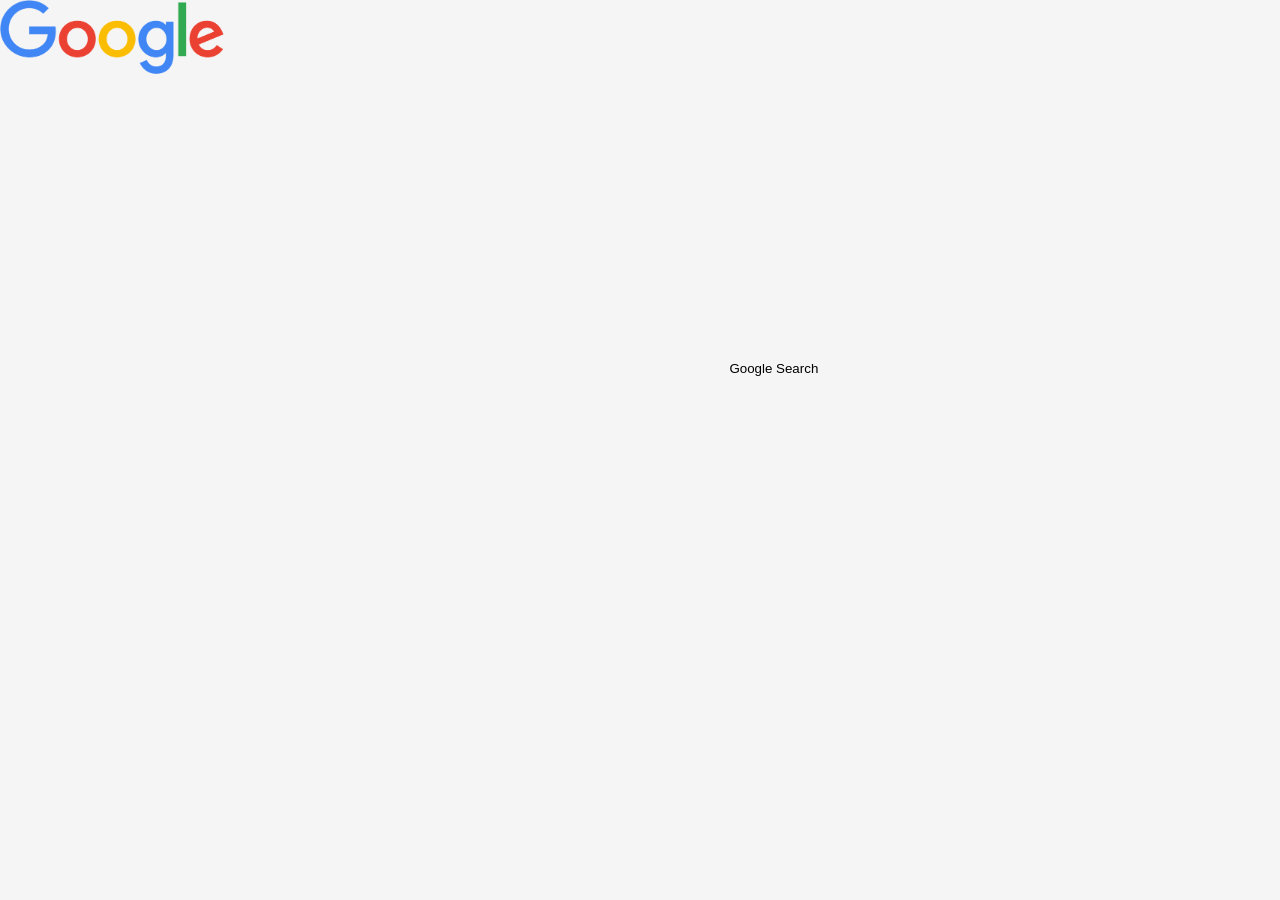
<file: index.html>
<!DOCTYPE html>
<html lang="en">
    <head>
        <title>Search</title>
       <link rel="stylesheet" href="style.css">
       
    </head>
    <body>
        
        
        <img src="Google.png" alt="Google" width="225px">
        

    
        <form action="https://www.google.com/search" class="searchbar">
            
            <input type="text" name="q">
            <input type="submit" value="Google Search">
        </form>
    
    </div>
    </body>
</html>
</file>
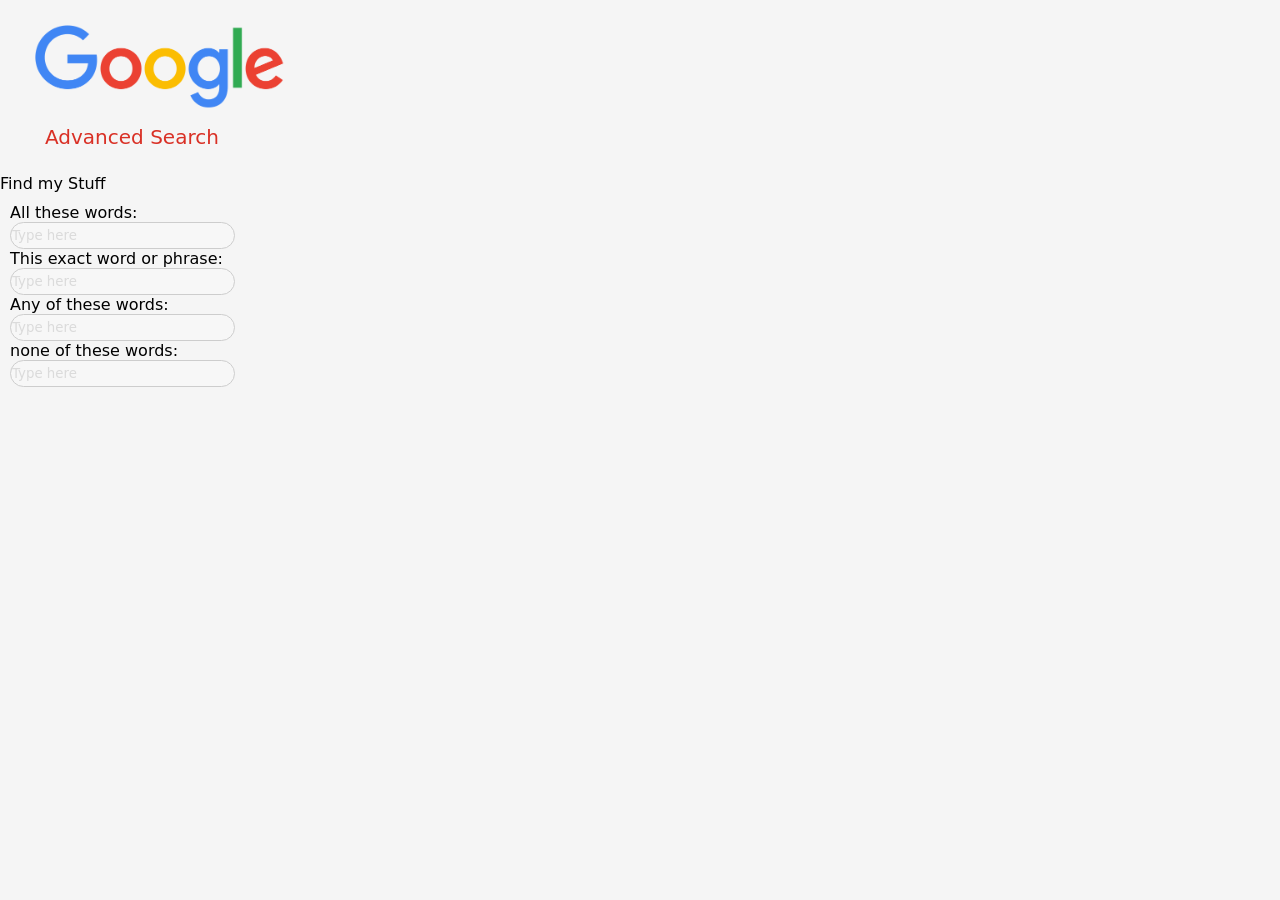
<file: advance.html>
<!DOCTYPE html>
<html lang="en">
    <head>
        <title>Advanced Search</title>
        <link rel="stylesheet" href="style.css">
        <link rel="icon" href="images.png">
        <style>
            .appbar{
                color:#d93025;
                font-size: 20px;
                margin: 25px 35px;
            }
            
            label{
              display: flex;
              flex-direction: column;
              margin: 10px;
              font-family: system-ui, -apple-system, BlinkMacSystemFont, 'Segoe UI', Roboto, Oxygen, Ubuntu, Cantarell, 'Open Sans', 'Helvetica Neue', sans-serif;
            }
            label .xxyy{
                width: 225px;
                padding: 5px 1px;
                box-sizing: border-box;
                text-align: left;
                font-family: system-ui, -apple-system, BlinkMacSystemFont, 'Segoe UI', Roboto, Oxygen, Ubuntu, Cantarell, 'Open Sans', 'Helvetica Neue', sans-serif;
                border: 1px #333 solid;
                caret-color: slategray;
                display: flex;
                justify-content: flex-end;
                transition: all .2 ease-in-out;
                border-radius: 9999px;
                outline: none;
                opacity: 0.2;
            }
            .xxyy:focus{
                width: 300px;
                opacity: 1;
                transition: all .2 ease-in-out;
            }
            span {
                font-family: system-ui, -apple-system, BlinkMacSystemFont, 'Segoe UI', Roboto, Oxygen, Ubuntu, Cantarell, 'Open Sans', 'Helvetica Neue', sans-serif;
            }
        </style>
    </head>
    <body>
        
            <div class="appbar">
                <img src="Google.png" alt="Google" width="250px"  role="banner"> 
                <label style="margin-left: 10px;">Advanced Search</label>
            </div>
            <form action="https://www.google.com/search"> 
            <div class="find">
                <form action="https://www.google.com/advanced_search"> 
                <span>Find my Stuff</span>
                <label> 
                    All these words:   <input type="text" name="q" class="xxyy" placeholder="Type here"> 
                    This exact word or phrase:   <input type="text" name="q" class="xxyy" placeholder="Type here"> 
                    Any of these words:   <input type="text" name="q" class="xxyy" placeholder="Type here"> 
                    none of these words:  <input type="text" name="q" class="xxyy" placeholder="Type here"> 
                </label>
                
            </div>
            
        </form>
    </body>
</html>
</file>
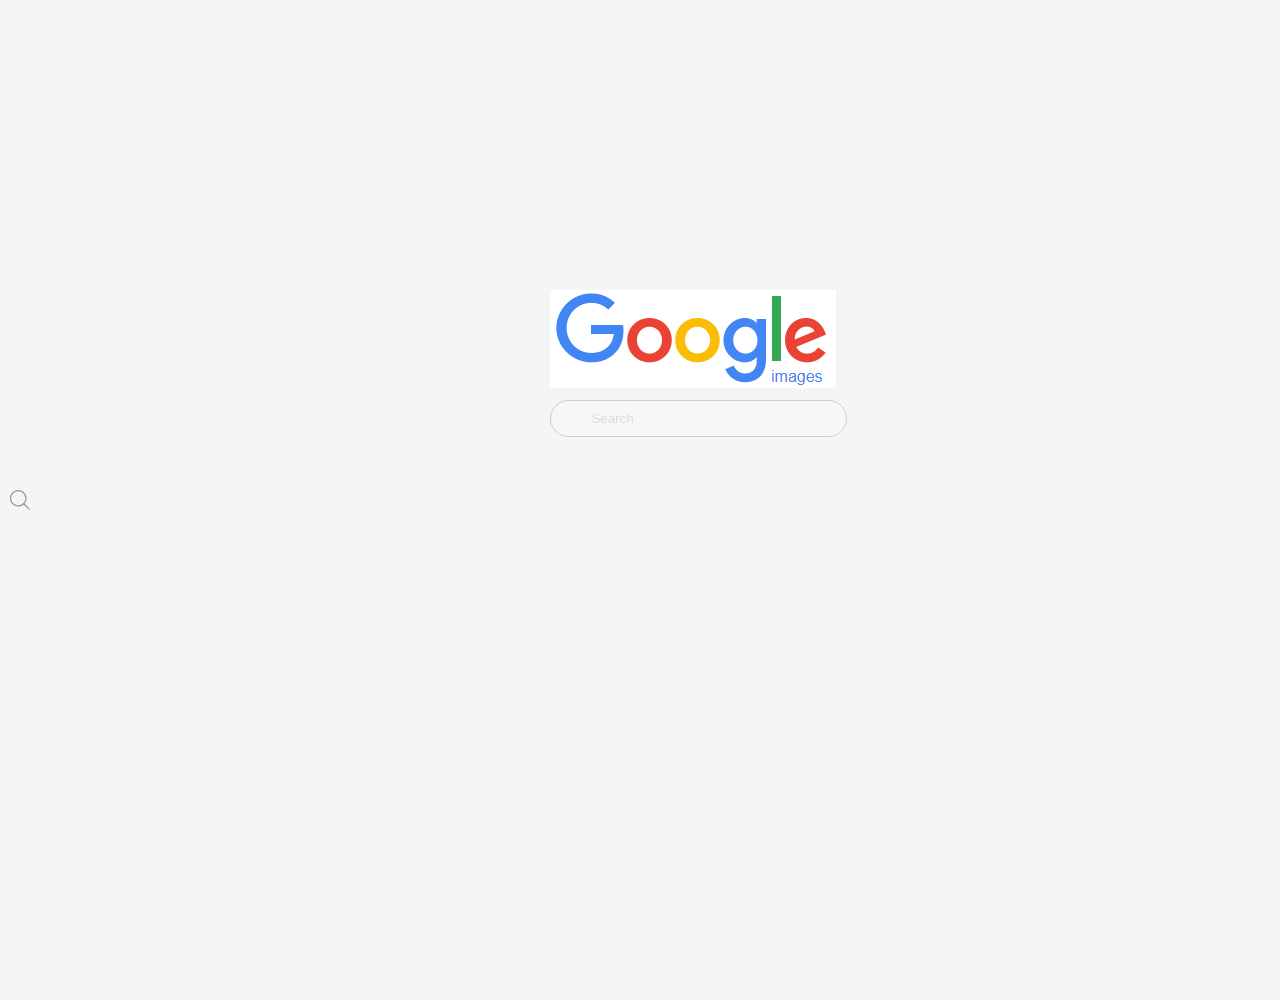
<file: gimage.html>
<!DOCTYPE html>
<html lang="en">
    <head>
        <title>Google Images</title>
        <link rel="stylesheet" href="style.css">
        <link rel="icon" href="images.png">
        <style>
            .container-input {
            
                display: flex;
                justify-content: center;
                align-items: center;
                top: 50%;
                height: 1000px

            }

            .picture {
            position: absolute;
            top: 29%;
            left: 43%;
        }   
        .searchicon {
            width:20px;
            opacity: .4;
            position: absolute;
            top: 13px;
            left:14px;
        }
        .input{

            width: 255px;
            align-items: center;
            display: flex;
            border-radius: 50px;
            top:40%;
            left: 43%;
            position: absolute;
        }
        </style>
    
    </head>
    <body>
        
        <form action="https://www.google.co.in/imghp">
            
            <div class="container-input">
                <img src="Screenshot 2023-03-31 110107.png" class="picture">
                <input type="text" placeholder="Search" name="q" class="input">
                <svg fill="#000000" width="20px" height="20px" viewBox="0 0 1920 1920" xmlns="http://www.w3.org/2000/svg" class="searchicon">
                    <path d="M790.588 1468.235c-373.722 0-677.647-303.924-677.647-677.647 0-373.722 303.925-677.647 677.647-677.647 373.723 0 677.647 303.925 677.647 677.647 0 373.723-303.924 677.647-677.647 677.647Zm596.781-160.715c120.396-138.692 193.807-319.285 193.807-516.932C1581.176 354.748 1226.428 0 790.588 0S0 354.748 0 790.588s354.748 790.588 790.588 790.588c197.647 0 378.24-73.411 516.932-193.807l516.028 516.142 79.963-79.963-516.142-516.028Z" fill-rule="evenodd"></path>
                </svg>
              </div>
              
        </form>
        
    </body>
</html>
</file>
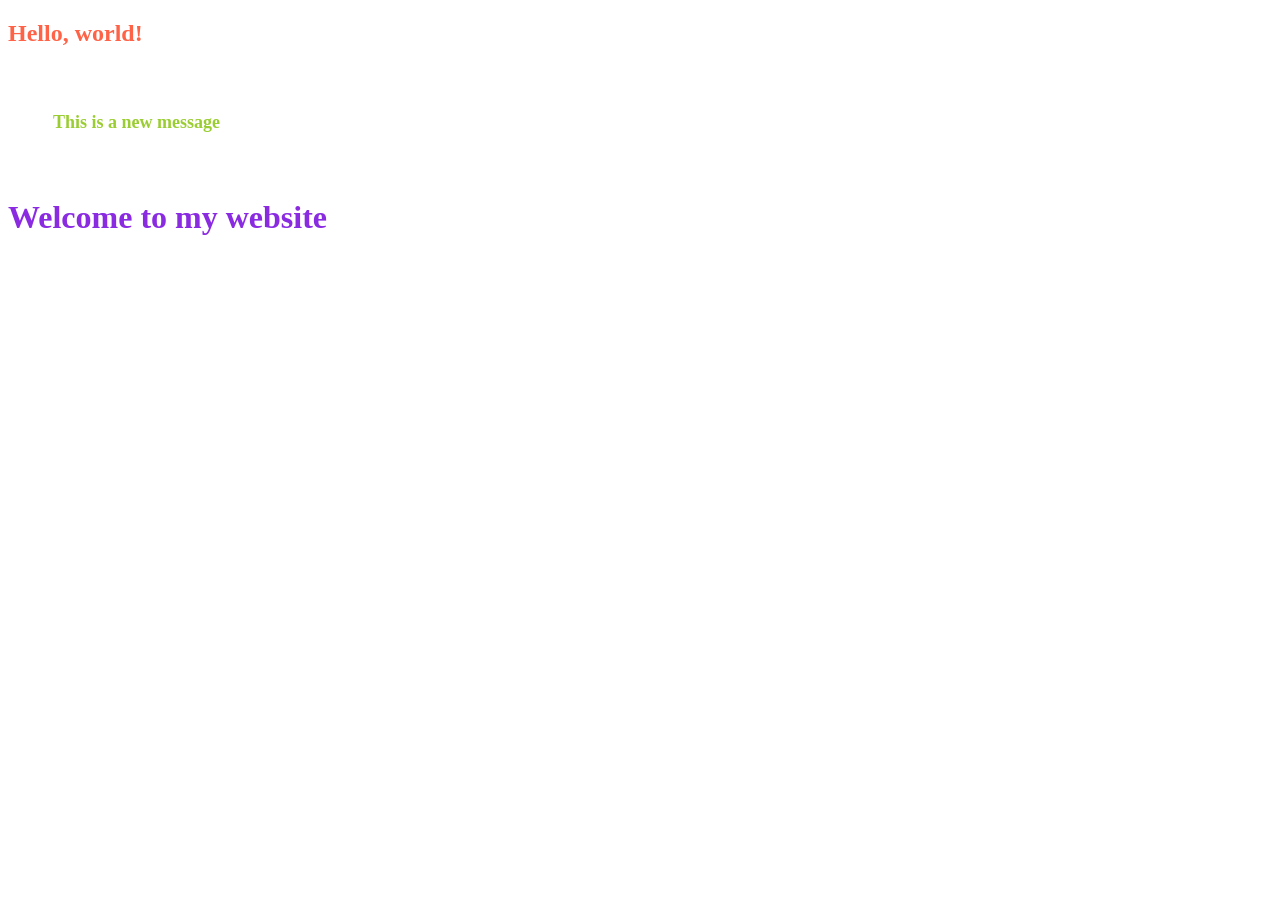
<file: hello.html>
<!Doctype html>
<html lang="en">
  <head>
    
    <title>Hello!</title>
  <style>
    
    h1 {
      color:blueviolet;
      font:italic;
      display: flex;
      flex-wrap: wrap;
    
    }
    h3{
     padding: 45px;
      font-size: large;
      font: bolder;
      font-display:flex;
      color:yellowgreen
    }
    h2{
      color: tomato;
      font-size: x-large;
      padding: inherit;
      
    }
  </style>
  </head>
  <body>
    <h2>Hello, world!</h2>
    <h3>This is a new message</h3>
    <h1>Welcome to my website</h1>
    </html>
</file>
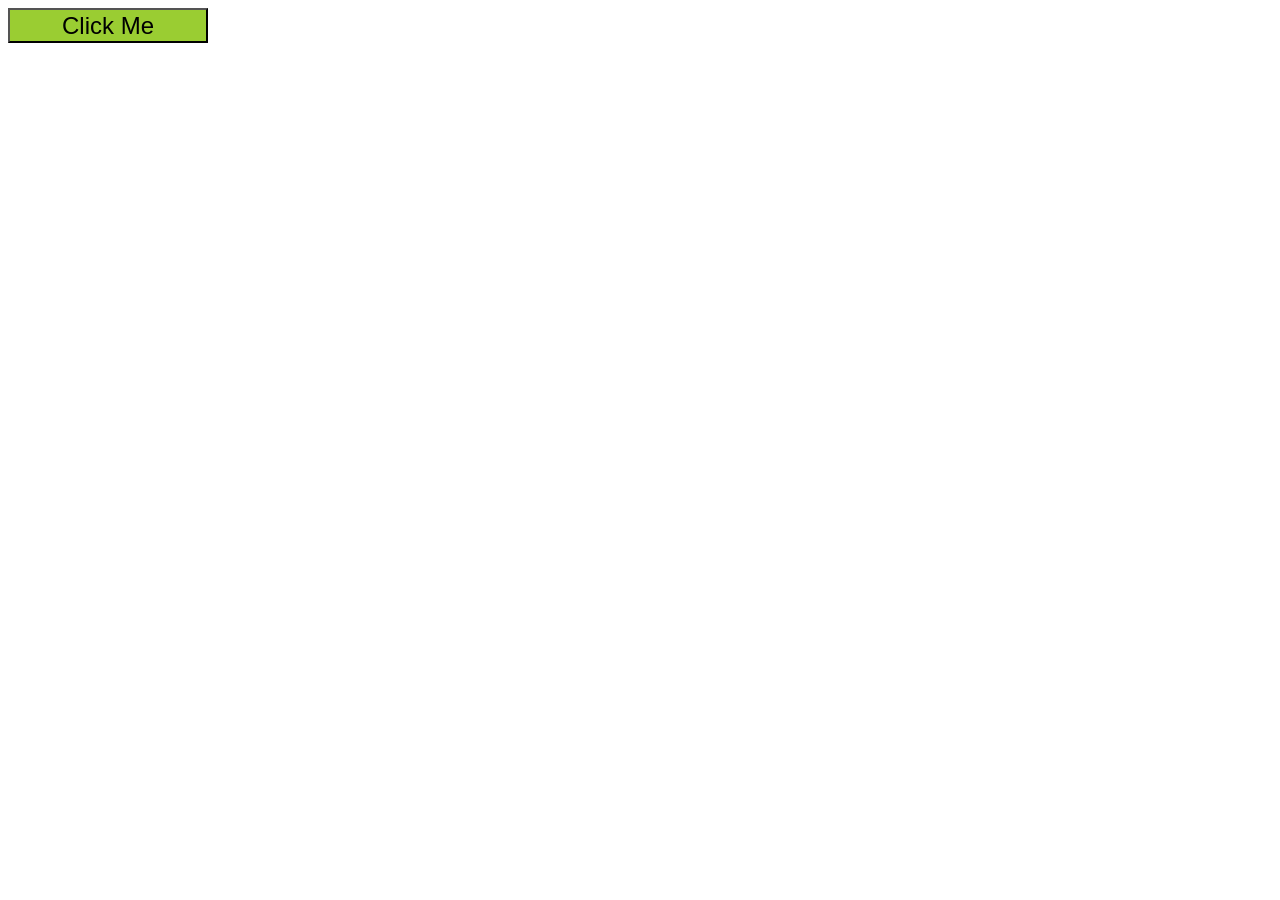
<file: hover.html>
<!DOCTYPE html>
<html lang="en">
<head>
<title>Hello!</title>
<style>
    button {
        width: 200px;
        height: 35px;
        font-size: 24px;
        background-color: yellowgreen;
        text-align: center;
    }
        button:hover{
            background-color:rgb(163, 68, 201);
        }
    
</style>
</head>
<body>
    <button>Click Me
    </button>
</body>
</html>
</file>
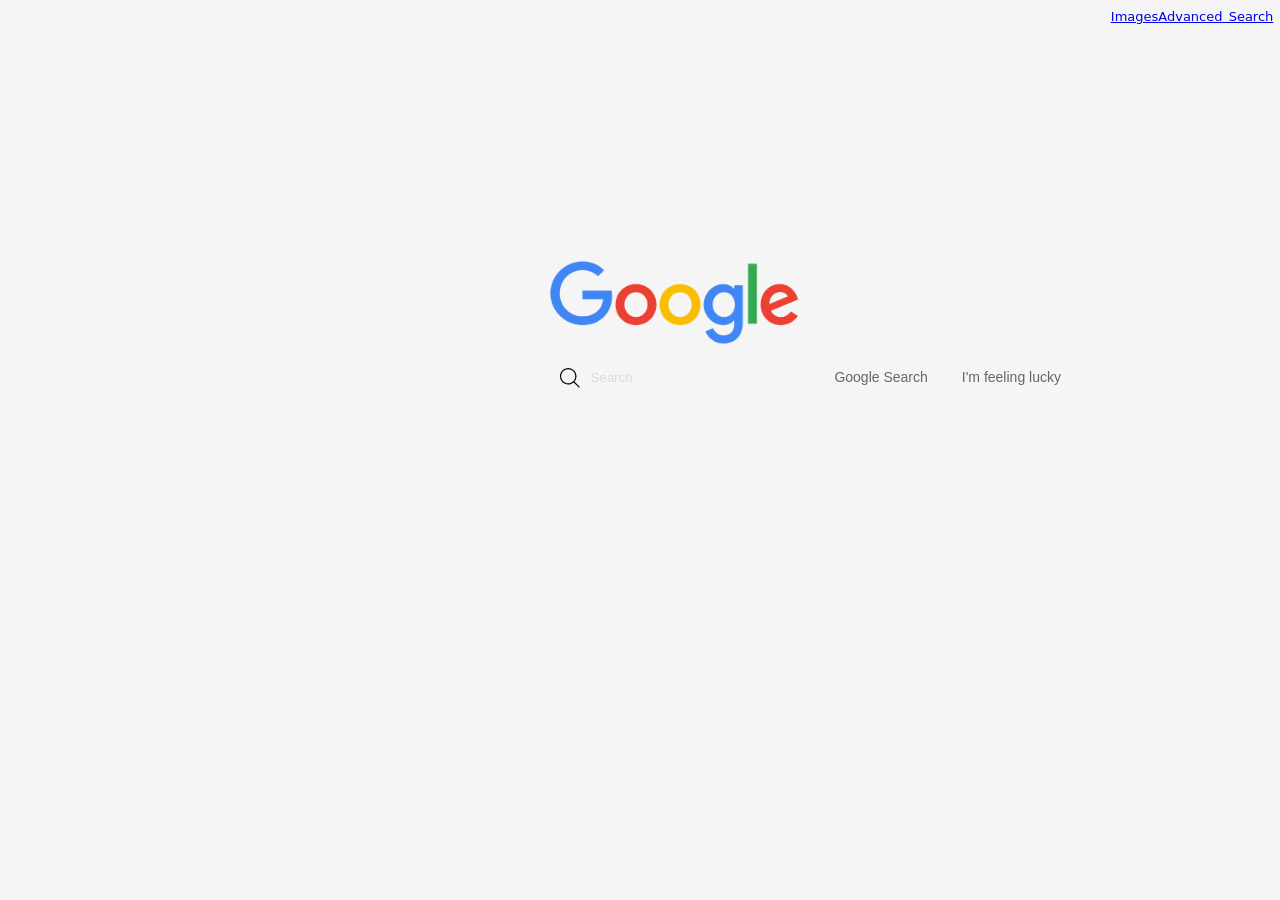
<file: project.html>
<!DOCTYPE html>
<html lang="en">
    <head>
        <title>Google</title>
        <link rel="icon" href="images.png" >
       <link rel="stylesheet" href="style.css">
    
    </head>
    <body>
            
        <img src="Google.png" alt="Google" width="250px" class="picture"> 
       
    <div class="searchbox"></div>
        <form action="https://www.google.com/search" class="searchbar">
            <div class="container-input">
                <input type="text" placeholder="Search" name="q" class="input">
                <svg fill="#000000" width="20px" height="20px" viewBox="0 0 1920 1920" xmlns="http://www.w3.org/2000/svg">
                  <path d="M790.588 1468.235c-373.722 0-677.647-303.924-677.647-677.647 0-373.722 303.925-677.647 677.647-677.647 373.723 0 677.647 303.925 677.647 677.647 0 373.723-303.924 677.647-677.647 677.647Zm596.781-160.715c120.396-138.692 193.807-319.285 193.807-516.932C1581.176 354.748 1226.428 0 790.588 0S0 354.748 0 790.588s354.748 790.588 790.588 790.588c197.647 0 378.24-73.411 516.932-193.807l516.028 516.142 79.963-79.963-516.142-516.028Z" fill-rule="evenodd"></path>
              </svg>
              <input type="submit" class="s-btn" value="Google Search">
              <form action="https://www.google.com/doodles">
              <input type="submit" class="s-btn" value="I'm feeling lucky" >
            </form>
              </div>
            
        </form>
    </div>
    <nav>
        <a href="gimage.html" >Images</a>
        <a href="advance.html"> Advanced Search</a>
    </div>
    </nav>
    </body>
</html>
</file>
<file: style.css>
body{
    
    margin: 0;
    padding:0;
    background-color: whitesmoke;

}
.searchbar{
    width: 100%;
    max-width: 700px;
    align-items: center;
    display: flex;
    border-radius: 50px;
    top:40%;
    left: 43%;
    position: absolute;

}
.searchbar input{
    background-color: transparent;
    flex: 0;
    border: 1px ;
    outline: none;
}
.picture{
    position: absolute;
    top: 29%;
    left: 43%;

}

.searchbox{
    position: absolute;
    transform: translate(-50%,-50%);
    background: #708c97;
    height: 40px;
    border-radius: 40px;

}
.container-input {
    position: relative;
  }
  
  .input {
    width: 225px;
    padding: 10px 0px 10px 40px;
    border-radius: 9999px;
    border: solid 1px #333;
    transition: all .2s ease-in-out;
    outline: none;
    opacity: 0.2;
  }
  
  .container-input svg {
    position: absolute;
    top: 50%;
    left: 10px;
    transform: translate(0, -50%);
  }
  
  .input:focus {
    opacity: 1;
    width: 300px;
  }
  nav {
    font-family:system-ui, -apple-system, BlinkMacSystemFont, 'Segoe UI', Roboto, Oxygen, Ubuntu, Cantarell, 'Open Sans', 'Helvetica Neue', sans-serif;
    position: absolute;
    display: flex;
    justify-content: flex-end;
    right : 0%;
    align-items: right;
    word-spacing: 2px;
    font-size: 13px;
    line-height: 24px;
    color: rgb(0,0,0,0.87);
    font-weight: 400;
    padding: 5px 6.7px;
    cursor:pointer;

}
  nav a:hover{
    text-decoration: underline;
    opacity: .85;
  }
  .s-btn{
    border:1px solid transparent;
    padding: 9px 15px;
    color: #666;
    font-size: 14px;
    border-radius: 4px;
    display: inline-block;
    outline: none;
    cursor: pointer;
    
  }
  .s-btn:hover{
    border: 1px solid #aaa;
  }
</file>
